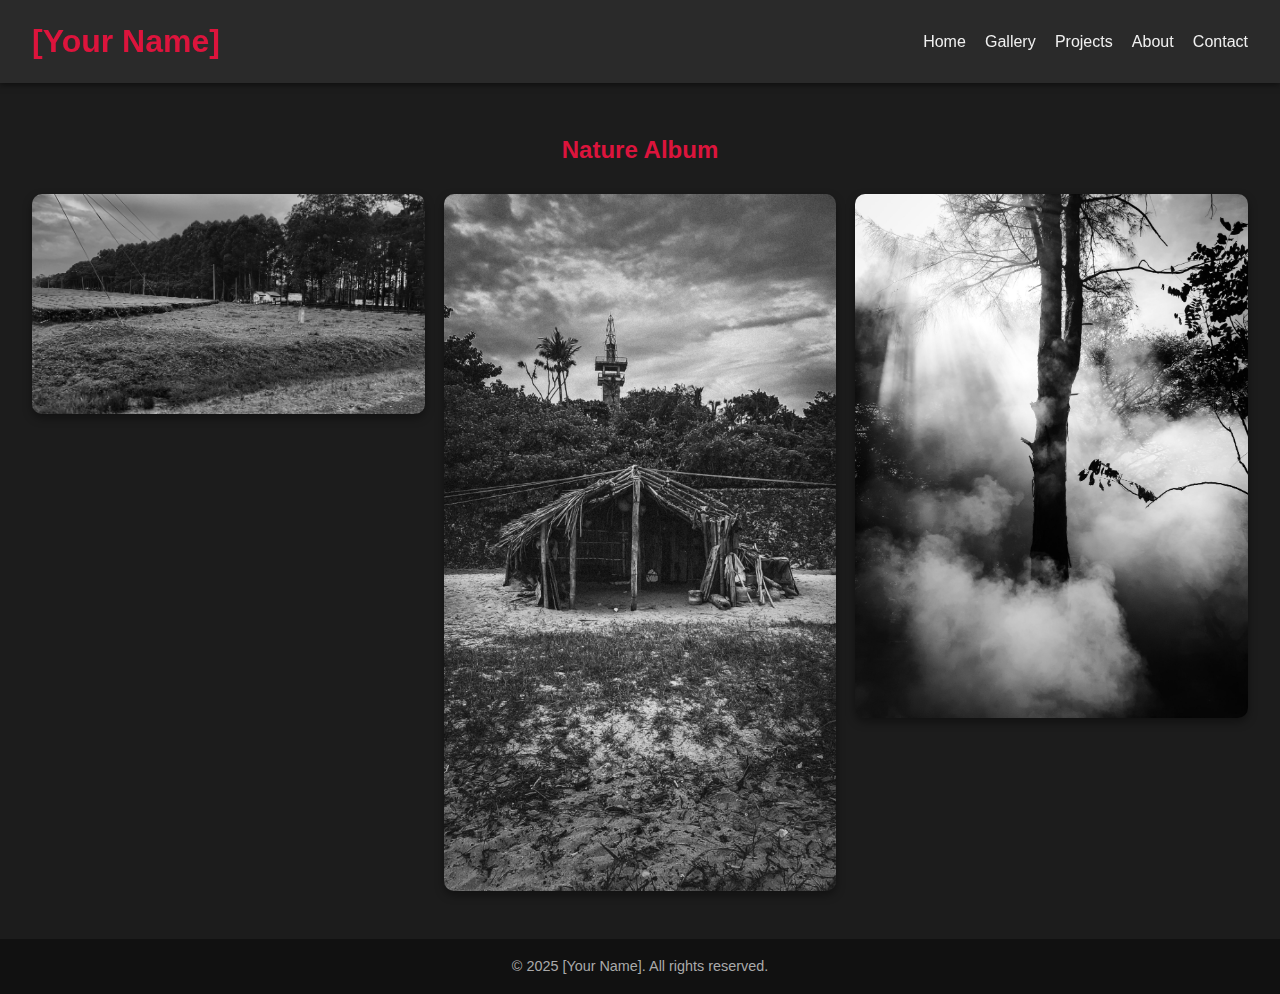
<file: albums/nature.html>
<!DOCTYPE html>
<html lang="en">
<head>
  <meta charset="UTF-8">
  <meta name="viewport" content="width=device-width, initial-scale=1.0">
  <title>Nature Album | [Your Name]</title>
  <link rel="stylesheet" href="../style.css">
</head>
<body>

  <nav class="navbar">
    <h1 class="logo">[Your Name]</h1>
    <ul class="nav-links">
      <li><a href="../index.html#home">Home</a></li>
      <li><a href="../gallery.html">Gallery</a></li>
      <li><a href="../index.html#projects">Projects</a></li>
      <li><a href="../index.html#about">About</a></li>
      <li><a href="../index.html#contact">Contact</a></li>
    </ul>
  </nav>

  <section class="gallery">
    <h2>Nature Album</h2>
    <div class="grid">
      <img src="ranch.jpg" alt="Photo 1">
      <img src="hut.jpg" alt="Photo 2">
      <img src="drak.jpg" alt="Photo 3">
    </div>
  </section>

  <footer>
    <p>© 2025 [Your Name]. All rights reserved.</p>
  </footer>

</body>
</html>
</file>
<file: style.css>
/* General */
* { margin: 0; padding: 0; box-sizing: border-box; }
body { font-family: "Segoe UI", Arial, sans-serif; line-height: 1.6; background: #1c1c1c; color: #f0f0f0; }

/* Navbar */
.navbar { 
  display: flex; 
  justify-content: space-between; 
  align-items: center; 
  padding: 1rem 2rem; 
  background: #2a2a2a; 
  color: #fff; 
  position: sticky; 
  top: 0; 
  z-index: 1000; 
  box-shadow: 0 2px 6px rgba(0,0,0,0.5);
}
.logo { font-weight: bold; color: #dc143c; }
.nav-links { list-style: none; display: flex; gap: 1.2rem; }
.nav-links a { color: #f0f0f0; text-decoration: none; transition: 0.3s; }
.nav-links a:hover { color: #dc143c; }

/* Hero */
.hero { 
  text-align: center; 
  padding: 5rem 2rem; 
  background: linear-gradient(to bottom, rgba(28,28,28,0.7), rgba(28,28,28,0.9)), url('images/banner.jpg') center/cover no-repeat; 
  color: #fff; 
}
.hero h2 { font-size: 2.8rem; font-weight: bold; }
.hero span { color: #dc143c; }
.btn { 
  display: inline-block; 
  margin-top: 1.5rem; 
  padding: 0.8rem 1.6rem; 
  background: #dc143c; 
  color: #fff; 
  border-radius: 6px; 
  text-decoration: none; 
  transition: 0.3s; 
}
.btn:hover { background: #a0102d; }

/* Gallery */
.gallery { padding: 3rem 2rem; text-align: center; background: #1c1c1c; }
.gallery h2 { margin-bottom: 1.5rem; color: #dc143c; }
.gallery .grid { 
  display: grid; 
  grid-template-columns: repeat(auto-fit, minmax(220px, 1fr)); 
  gap: 1.2rem; 
}
.gallery img { 
  width: 100%; 
  border-radius: 10px; 
  transition: 0.3s; 
  cursor: pointer; 
  box-shadow: 0 4px 10px rgba(0,0,0,0.4);
}
.gallery img:hover { transform: scale(1.05); box-shadow: 0 6px 14px rgba(220,20,60,0.4); }

.album-grid {
  display: grid;
  grid-template-columns: repeat(auto-fit, minmax(250px, 1fr));
  gap: 1.5rem;
  padding: 2rem;
}
.album-card {
  background: #112b4a;
  border-radius: 10px;
  text-align: center;
  overflow: hidden;
  text-decoration: none;
  color: #e0e0e0;
  transition: 0.3s;
  box-shadow: 0 3px 8px rgba(0,0,0,0.5);
}
.album-card img {
  width: 100%;
  height: 180px;
  object-fit: cover;
}
.album-card h3 {
  padding: 0.8rem;
  background: #0b1e36;
  color: #c0c0c0;
}
.album-card:hover {
  transform: translateY(-5px);
  box-shadow: 0 6px 14px rgba(192,192,192,0.3);
}

/* Projects */
.projects { padding: 3rem 2rem; background: #2a2a2a; text-align: center; }
.projects h2 { color: #dc143c; margin-bottom: 1.5rem; }
.projects .cards { display: grid; gap: 1.5rem; grid-template-columns: repeat(auto-fit, minmax(250px, 1fr)); }
.card { background: #1c1c1c; padding: 1.5rem; border-radius: 10px; box-shadow: 0 3px 8px rgba(0,0,0,0.5); transition: 0.3s; }
.card:hover { transform: translateY(-5px); box-shadow: 0 6px 14px rgba(220,20,60,0.3); }
.card h3 { color: #fff; }
.card p { color: #ddd; margin: 0.5rem 0; }
.card a { color: #dc143c; text-decoration: none; font-weight: bold; }
.card a:hover { text-decoration: underline; }

/* About */
.about { padding: 3rem 2rem; text-align: center; background: #1c1c1c; }
.about h2 { color: #dc143c; margin-bottom: 1rem; }
.about p { max-width: 600px; margin: auto; color: #e0e0e0; }

/* Contact */
.contact { padding: 3rem 2rem; text-align: center; background: #2a2a2a; }
.contact h2 { color: #dc143c; margin-bottom: 1rem; }
.contact a { color: #dc143c; text-decoration: none; }
.contact a:hover { text-decoration: underline; }

/* Footer */
footer { text-align: center; padding: 1rem; background: #111; color: #aaa; font-size: 0.9rem; }
</file>
